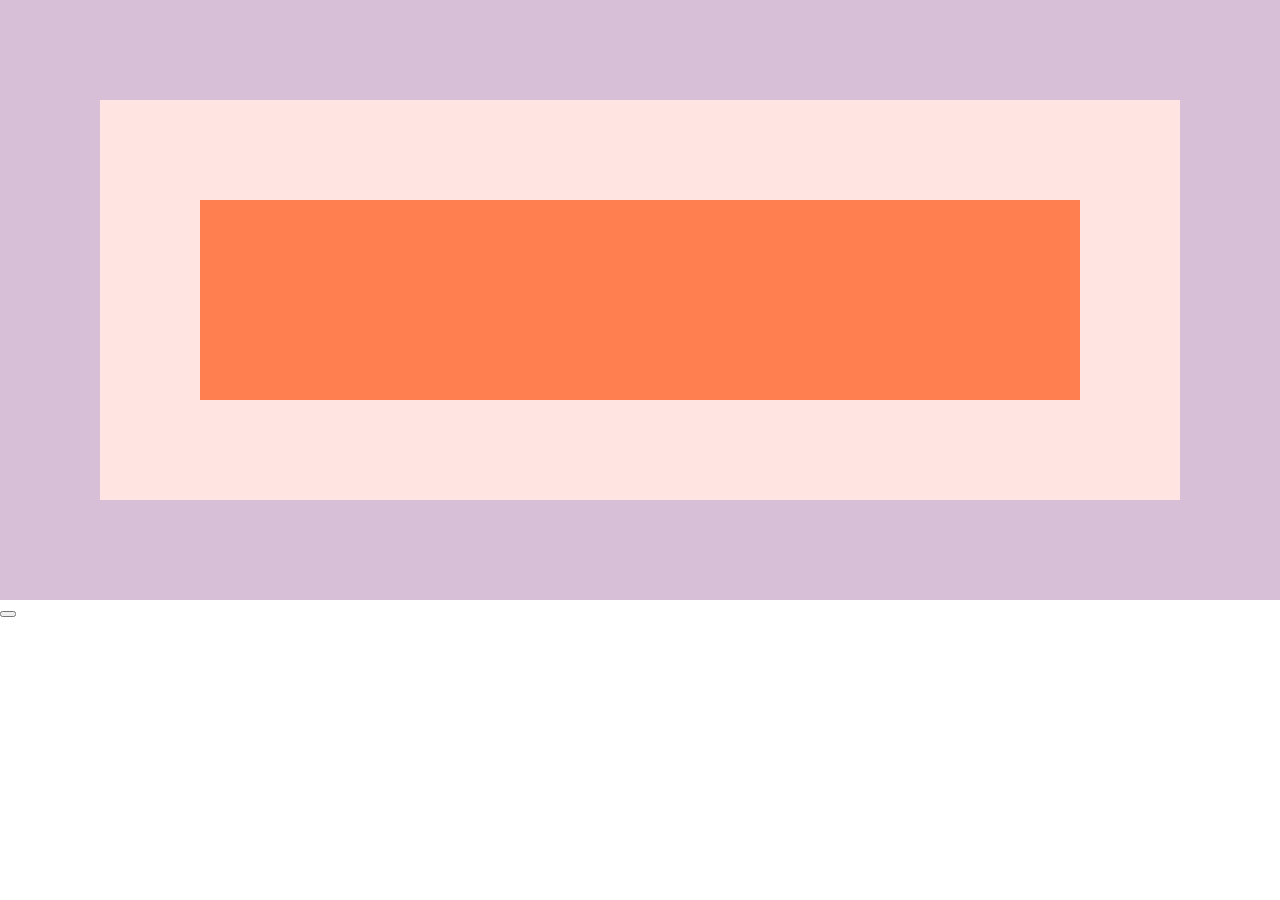
<file: Javascript/bubble.html>
<!DOCTYPE html>
<html lang="en">
<head>
  <meta charset="UTF-8">
  <title>Understanding JavaScript's Capture</title>
</head>
<body class="bod">

  <div class="one">
    <div class="two">
      <div class="three">
      </div>
    </div>
  </div>

<style>
  html {
    box-sizing: border-box;
  }
  html, body {
    margin: 0;
    padding: 0;
  }
  *, *:before, *:after { box-sizing: inherit; }
  div {
    width:100%;
    padding:100px;
  }
  .one {
    background: thistle;
  }
  .two {
    background:mistyrose;
  }
  .three {
    background:coral;
  }
</style>

<button></button>
<script>
  const divs = document.querySelectorAll('div');
  const button = document.querySelector('button');
  function logText(e) {
    console.log(this.classList.value);
    // e.stopPropagation(); // stop bubbling!
    // console.log(this);
  }
  divs.forEach(div => div.addEventListener('click', logText, {
    capture: false,
    once: false
  }));
  button.addEventListener('click', () => {
    console.log('Click!!!');
  }, {
    once: true
  });
</script>
</body>
</html>
</file>
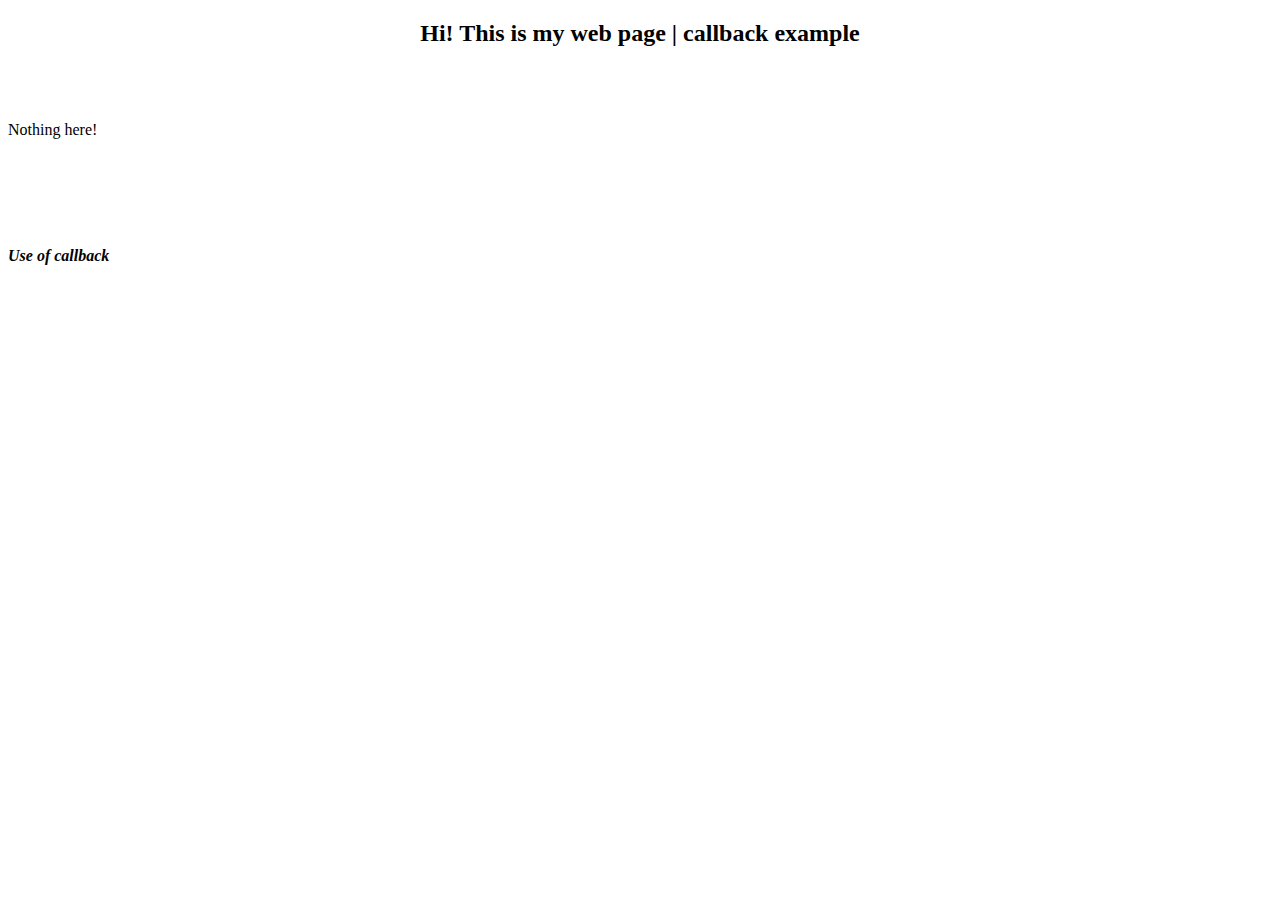
<file: Javascript/callback.html>
<!DOCTYPE html>
<html>
<head>
	<title>callback example | KOSS JS Tutorial</title><meta charset="UTF-8">
</head>
<body>

<div id="title" align="center"><h2>Hi! This is my web page | callback example</h3></div>
<br><br><br>
<div id="para">Nothing here!</div>
<br><br><br>
<div id="toadd">
	
</div>
<br><br><br>
<div><b><i>Use of callback</i></b></div>
</body>
<script type="text/javascript">
	var index = 0;

	function set_index(){
		index = 10;
	}

	function normalize(x) {  // divides the passed values by the index
		return x/index;
	}
 	
	setTimeout(set_index,2000);  // imagine some async function that takes some time to complete
								// although, the control has moved to next statement and executed it.
								// Which gives wrong results. This is something
	console.log(normalize(523));


</script>



</html>
</file>
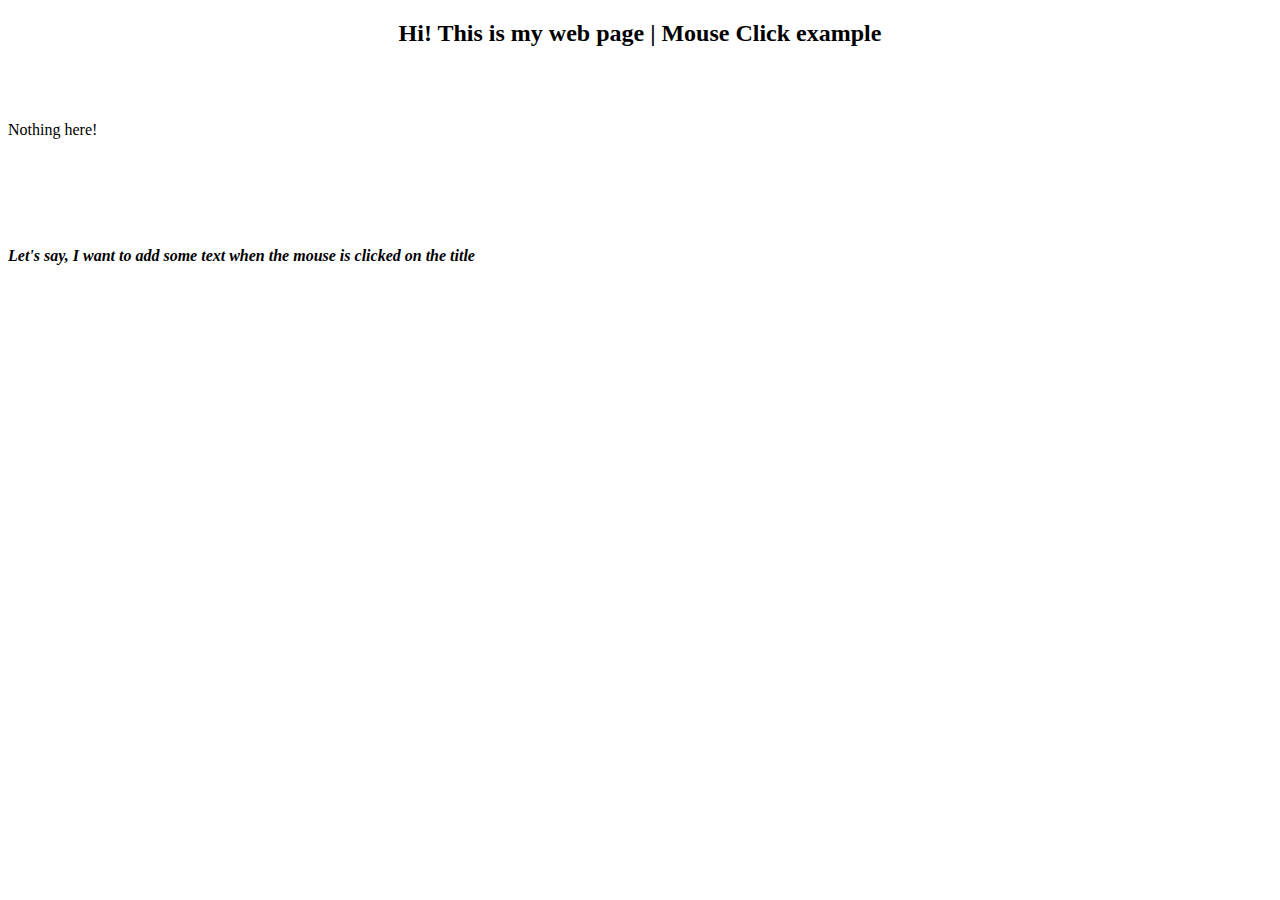
<file: Javascript/async/mouse_click.html>
<!DOCTYPE html>
<html>
<head>
	<title>Mouse Click event | KOSS JS Tutorial</title><meta charset="UTF-8">
</head>
<body>

<div id="title" align="center"><h2>Hi! This is my web page | Mouse Click example</h3></div>
<br><br><br>
<div id="para">Nothing here!</div>
<br><br><br>
<div id="toadd">
	
</div>
<br><br><br>
<div><b><i>Let's say, I want to add some text when the mouse is clicked on the title</i></b></div>
</body>
<script type="text/javascript">
	var title = document.getElementById('title');   // Element selector  with the id = "title"

	title.addEventListener('click', function (){    // event listeners for when the mouse clicks the element
		var toadd = document.getElementById('toadd');

		if (toadd.innerHTML == false) {
			toadd.innerHTML = "Text added when mouse was hovered on the title";	
		}
		else{
			toadd.innerHTML = "";		
		}
		
	});
	
</script>



</html>
</file>
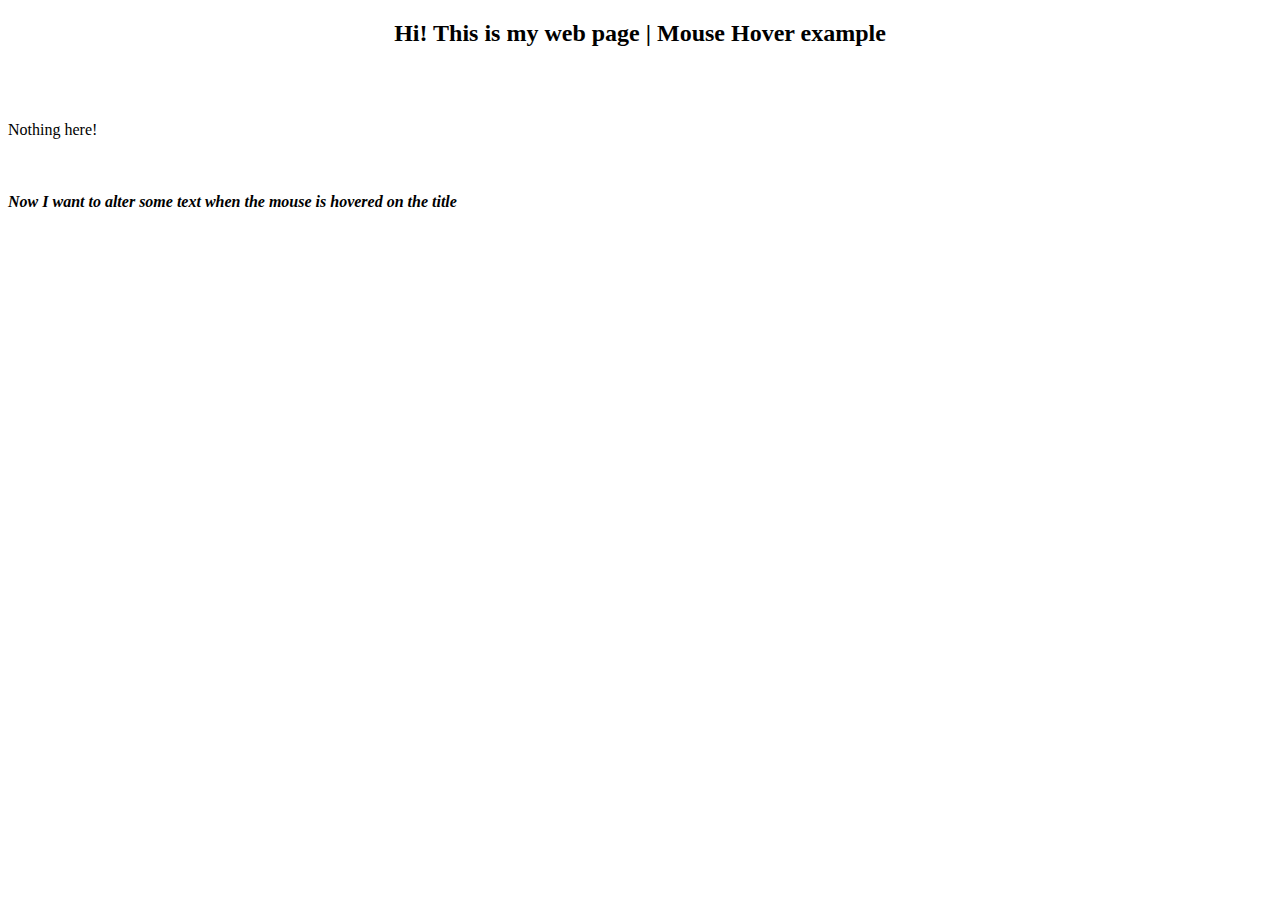
<file: Javascript/async/mouse_hover.html>
<!DOCTYPE html>
<html>
<head>
	<title>Mouse Hover click | KOSS JS Tutorial</title><meta charset="UTF-8">
</head>
<body>

<div id="title" align="center"><h2>Hi! This is my web page | Mouse Hover example</h3></div>
<br><br><br>
<div id="para">Nothing here!</div>
<br><br><br>

<div><b><i>Now I want to alter some text when the mouse is hovered on the title</i></b></div>
</body>
<script type="text/javascript">

	var title = document.getElementById('title');   // Element selector  with the id = "title"

	title.addEventListener('mouseover', function (){    // event listeners for when the mouse enters the element
		var para = document.getElementById('para')
		console.log(para.innerHTML);
		para.innerHTML = "Text altered when mouse was hovered on the title";
	});
	title.addEventListener('mouseleave', function (){   // event listeners for when the mouse leaves the element
		var para = document.getElementById('para')
		console.log(para.innerHTML);
		para.innerHTML = "Nothing here!";
	});
</script>



</html>
</file>
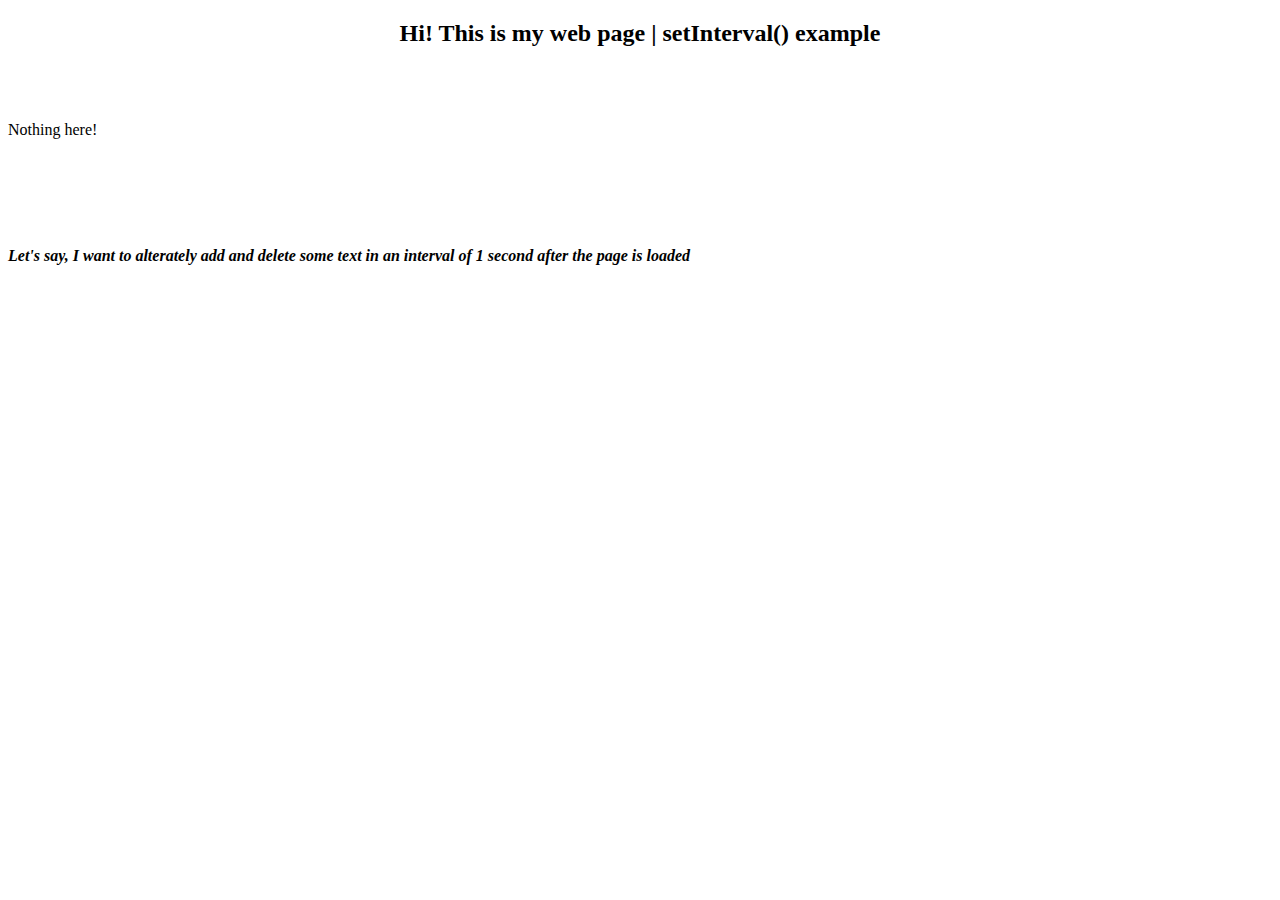
<file: Javascript/callbacks/set_interval.html>
<!DOCTYPE html>
<html>
<head>
	<title>setInterval() example | KOSS JS Tutorial</title><meta charset="UTF-8">
</head>
<body>

<div id="title" align="center"><h2>Hi! This is my web page | setInterval() example</h3></div>
<br><br><br>
<div id="para">Nothing here!</div>
<br><br><br>
<div id="toadd">
	
</div>
<br><br><br>
<div><b><i>Let's say, I want to alterately add and delete some text in an interval of 1 second after the page is loaded</i></b></div>
</body>
<script type="text/javascript">
	var title = document.getElementById('title');   // Element selector  with the id = "title"

	setInterval(function (){    // event listeners for when the mouse clicks the element
		var toadd = document.getElementById('toadd');

		if (toadd.innerHTML == false) {
			toadd.innerHTML = "Text added when mouse was hovered on the title";	
		}
		else{
			toadd.innerHTML = "";		
		}
		
	},1000);
	
</script>



</html>
</file>
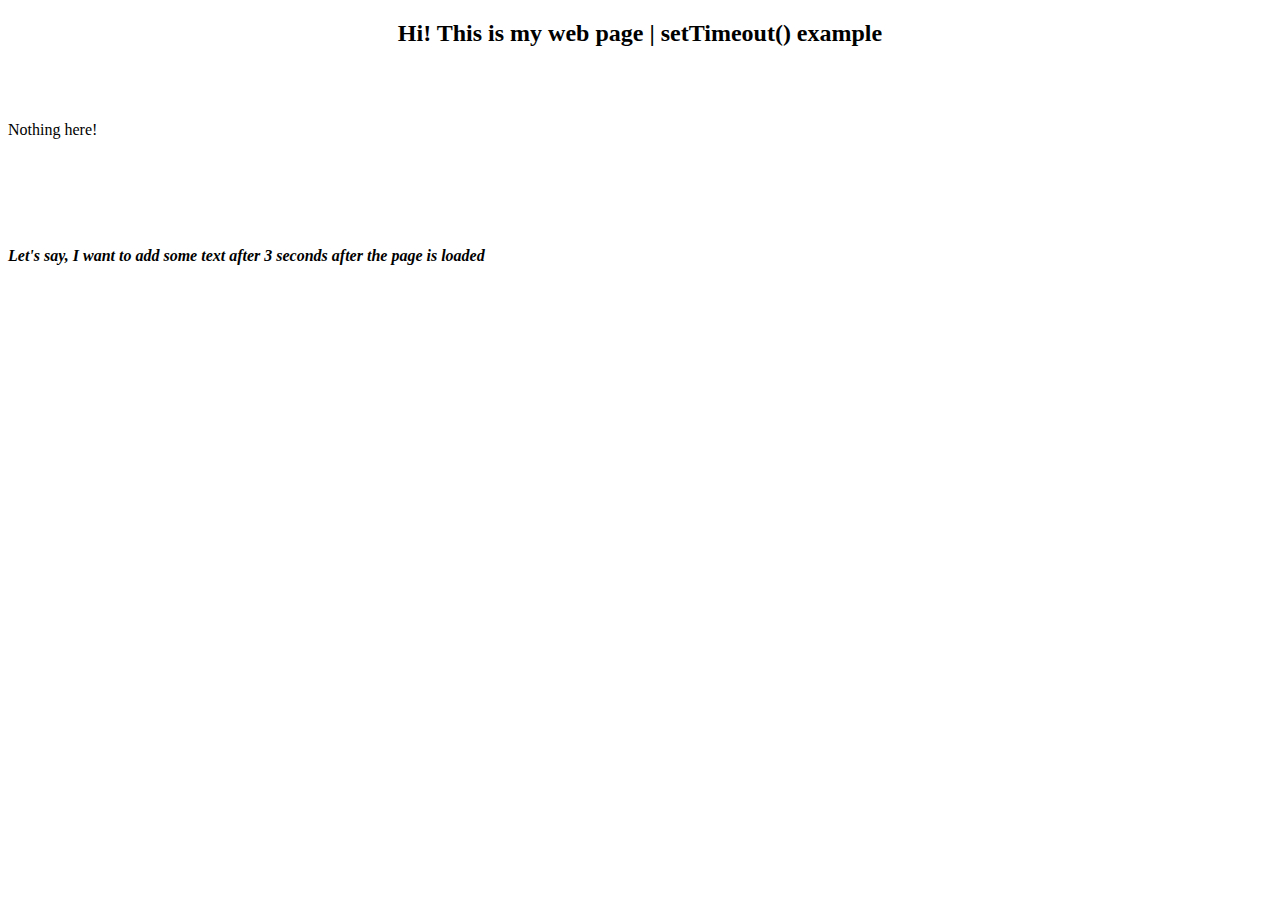
<file: Javascript/callbacks/set_timeout.html>
<!DOCTYPE html>
<html>
<head>
	<title>setTimeout() example | KOSS JS Tutorial</title><meta charset="UTF-8">
</head>
<body>

<div id="title" align="center"><h2>Hi! This is my web page | setTimeout() example</h3></div>
<br><br><br>
<div id="para">Nothing here!</div>
<br><br><br>
<div id="toadd">
	
</div>
<br><br><br>
<div><b><i>Let's say, I want to add some text after 3 seconds after the page is loaded</i></b></div>
</body>
<script type="text/javascript">
	var title = document.getElementById('title');   // Element selector  with the id = "title"

	setTimeout(function (){    // event listeners for when the mouse clicks the element
		var toadd = document.getElementById('toadd');
		toadd.innerHTML = "Text added when mouse was hovered on the title";	
	},3000);

	some_async_function(); //  asynchronous, non-blocking, so control moves 
						   // moves to the next statement
	
	my_important_function(); // this function depends on the result of the
							 // previous function
							 

</script>



</html>
</file>
